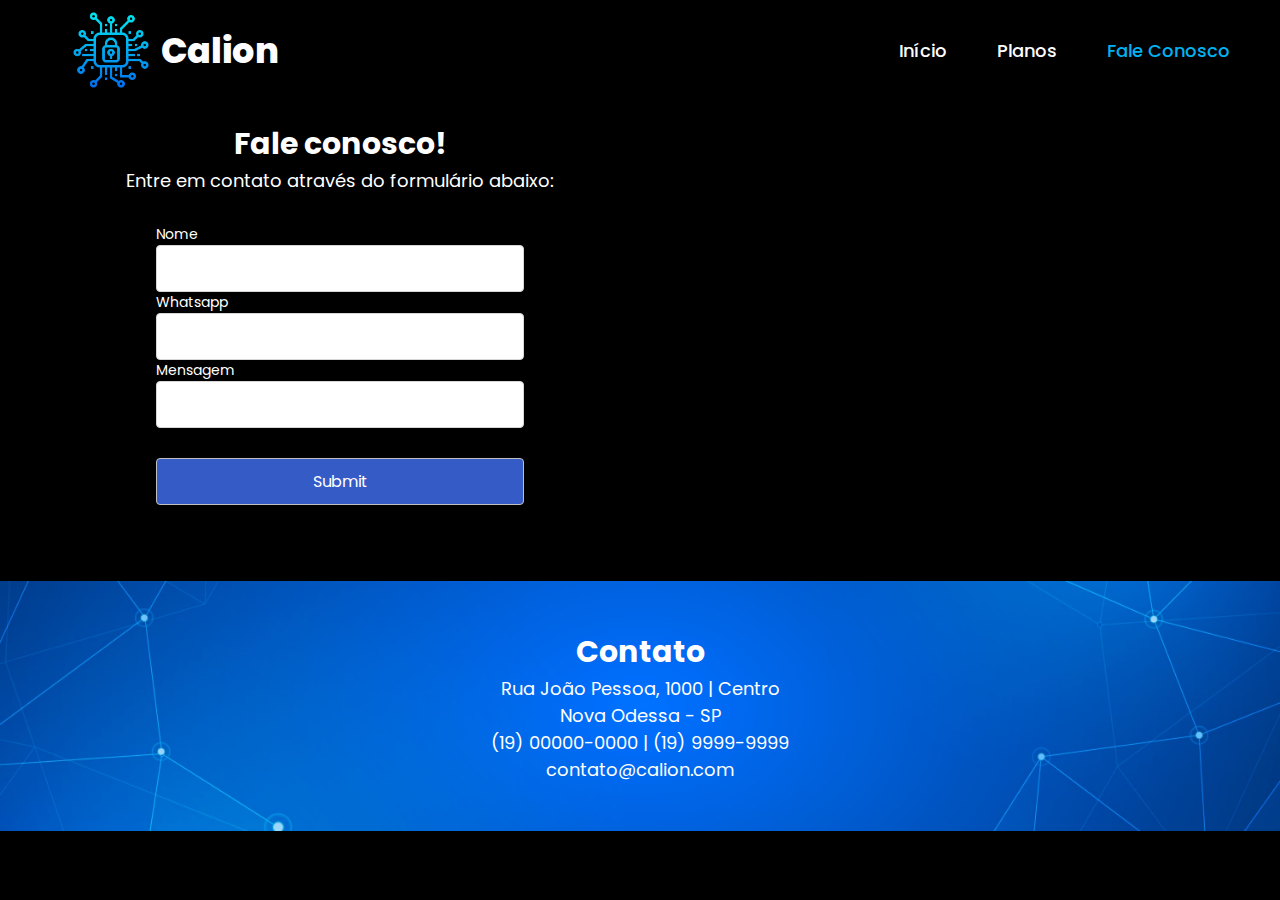
<file: fale-conosco.html>
<!DOCTYPE html>

<head>
    <meta name="viewport" content="width=device-width" />
    <meta http-equiv="Content-Type" content="text/html; charset=utf-8" />
    <title>Calion</title>
    <link href="css/Projeto.css" rel="stylesheet" />
    <link href="css/StyleSheet.css" rel="stylesheet" />
</head>



<body>
    <header class="barra-menu">
        <div class="div-logomarca">
            <img class="logomarca" src="img/logo.png" alt="logo">
            <h1>Calion</h1>
        </div>
        <div class="div-menu">
            <nav>
                <ul>
                    <li>
                        <a href="index.html">Início</a>
                    </li>
                    <li>
                        <a href="planos.html">Planos</a>
                    </li>
                    <li>
                        <a href="fale-conosco.html" style="color: #00B3F0;">Fale Conosco</a>
                    </li>
                </ul>
            </nav>
        </div>
    </header>
    <div class="content">
        <div class="containerCustom">
            <div style="color: white; padding: 20px;">
                <h3>Fale conosco!</h3>
                <p>Entre em contato através do formulário abaixo:</p>
                <div class="form">
                    <span>Nome</span>
                    <input type="text">
                    <span>Whatsapp</span>
                    <input type="text">
                    <span>Mensagem</span>
                    <input type="text">
                    <input type="submit">
                </div>
            </div>
            <div>
                <iframe
                    src="https://www.google.com/maps/embed?pb=!1m18!1m12!1m3!1d2601.0768358684077!2d-47.30275472245018!3d-22.784740408760307!2m3!1f0!2f0!3f0!3m2!1i1024!2i768!4f13.1!3m3!1m2!1s0x94c89916896e88ab%3A0x3f4276e1136b3a03!2sTrilha%20do%20Pica%20Pau%20Bike!5e0!3m2!1spt-BR!2sbr!4v1669744269317!5m2!1spt-BR!2sbr"
                    width="600" height="450" style="border:0;" allowfullscreen="" loading="lazy"
                    referrerpolicy="no-referrer-when-downgrade"></iframe>
            </div>
        </div>
    </div>
    <footer>
        <h3>Contato</h3>
        <p>
            Rua João Pessoa, 1000 | Centro <br>
            Nova Odessa - SP <br>
            (19) 00000-0000 | (19) 9999-9999 <br>
            contato@calion.com
        </p>
    </footer>
</body>

</html>
</file>
<file: css/Projeto.css>
@import url('https://fonts.googleapis.com/css2?family=Poppins:wght@300&display=swap');

* {
    margin: 0;
    border: 0;
    box-sizing: border-box;
    font-family: 'Poppins', sans-serif;
}

section {
    position: relative;
    width: 100%;
    padding: 100px;
    background: #121212;
    display: flex;
    align-items: center;
    justify-content: space-between;
}

.circle {
    position: absolute;
    top: 0;
    left: 0;
    width: 100%;
    height: 100%;
    background-color: rgb(65, 157, 211);
    clip-path: circle(50% at bottom right);
    box-shadow: 0px 10px 40px #121212;
    outline: none;
}

.cta {
    width: 40vw;
    min-height: 80vh;
    display: flex;
    text-align: center;
    justify-content: center;
    align-items: center;
}

.cta-content {
    width: 60vw;
    color: white;
    text-align: left;
    display: flex;
    flex-direction: column;
    justify-content: center;
}

.cta-content h2 {
    line-height: 35px;
}

.btn-fale-conosco {
    width: 200px;
    height: 50px;
    cursor: pointer;
    border-radius: 15px;
}

.btn-planos {
    width: 250px;
    height: 50px;
    cursor: pointer;
    border-radius: 15px;
}

.botoes-cta {
    display: flex;
    column-gap: 30px;
}

h3 {
    font-size: 30px;
    line-height: normal;
    text-align: center;
}

.cta-content>p {
    text-align: left !important;
    font-size: 16px !important;
}

.bi {
    margin: 10px;
}

.content p {
    font-size: 18px;
    line-height: normal;
    text-align: center;
}

.banner {
    width: 100%;
    background-image: url("../img/banner4.jpg");
    background-position: center;
    background-repeat: no-repeat;
    background-size: cover;
    height: max-content;
    display: flex;
}

.content-title {
    color: white;
    position: relative;
    width: 100%;
    display: flex;
    flex-direction: column;
    align-items: center;
}


.content {
    width: 100%;
    background-color: black;
    display: flex;
    align-items: center;
    flex-direction: column;
}


.containerCustom {
    max-width: 85vw;
}

.text h1 {
    color: #fff;
    font-size: 3em;
    margin-bottom: 10px;
    line-height: 2.5em;
    font-weight: 700;
    flex-direction: column;
    justify-content: center;
    align-items: center;
    font-weight: 200;
}

.content .text {
    color: #fff;
    font-weight: 300;
    display: flex;
    flex-direction: column;
    justify-content: center;
    align-items: center;
}

.content .text a {
    display: inline-block;
    margin-top: 20px;
    padding: 10px 25px;
    background: #1e78e5;
    color: #fff;
    font-weight: 500;
    border-radius: 40px;
    transition: 0.3s ease-in-out;
}

.containerCustom {
    width: 100%;
    min-height: 300px;
    display: flex;
    align-items: center;
    justify-content: center;
    margin: 0 !important;
    padding: 0 !important;
}

.faixa {
    height: 25px;
}


body * {
    box-sizing: border-box;
    margin: 0;
}

body {
    background-color: black;
}

.card > a > button{
    background-color: #068bb8 !important;
    border: 1px solid white;
}

.logomarca {
    max-height: 80px;
    max-width: 80px;
    cursor: pointer;
}

.barra-titulo {
    margin: 0;
    padding: 5px;
    font-family: 'Open Sans', sans-serif;
    font-size: 1.3em;
    line-height: 3.5em;
    position: absolute;
    top: 0;
    left: 100px;
    right: 0;
    bottom: 40px;
}

.barra-menu {
    position: sticky;
    background-color: black;
    z-index: 100;
    font-weight: 500;
    height: 100px;
    font-size: 20px;
    display: flex;
    flex-direction: row;
    align-items: center;
    justify-content: space-around;
}

.div-logomarca {
    width: 30%;
    height: 100%;
    display: flex;
    align-items: center;
    justify-content: center;
}

.div-menu {
    width: 80%;
    height: 100%;
    display: flex;
    justify-content: flex-end;
    align-items: center;
}

.div-menu>nav {
    padding-right: 50px;
}

.div-logomarca>h1 {
    color: #fdfdff;
    padding-left: 10px;
    font-weight: 800;
    font-size: 35px;
    cursor: pointer;
}


ul {
    display: flex;
    justify-content: flex-end;
    text-decoration: none;
    list-style-type: none;
    column-gap: 50px;
}

.barra-menu a {
    color: #fdfdff;
    text-decoration: none;
    transition: 0.3s;
    font-size: 18px;
}

.barra-menu a:hover {
    color: rgb(36, 191, 238);
    transition: 0.3s;
    border-bottom: 2px solid rgb(237, 251, 255);
}


.conteudo {
    min-height: 800px;
}


.leftloginimage {
    width: 256px;
    padding-top: 30px;
}

.right-login {
    width: 50vw;
    height: 100vh;
    display: flex;
    justify-content: center;
    align-items: center;
}

.card-login {
    width: 60%;
    display: flex;
    justify-content: center;
    align-items: center;
    flex-direction: column;
    padding: 45px 110px;
    background-color: cornflowerblue;
    border-radius: 20px;
    box-shadow: 0px 5px 30px rgb(64, 75, 94);
}

.card-login>h1 {
    color: #0f8;
    font-weight: 800;
    margin: 0;
}

.textfield {
    width: 100%;
    display: flex;
    flex-direction: column;
    align-items: flex-start;
    justify-content: center;
    margin: 7px 0px;
}

.textfield>input {
    width: 100%;
    border: none;
    border-radius: 10px;
    padding: 15px;
    background-color: rgb(106, 143, 211);
    color: #f0ffffde;
    font-size: 12pt;
    box-shadow: 0px 10px 40px 00000056;
    outline: none;
    box-sizing: border-box;
}

.textfield>label {
    color: #f0ffffde;
    margin-bottom: 10px;
}


.textfield>input::placeholder {
    color: white;
}

.btn-login {
    width: 100%;
    padding: 16px 0px;
    margin: 25px;
    border: none;
    border-radius: 8px;
    outline: none;
    text-transform: uppercase;
    font-weight: 800;
    letter-spacing: 2px;
    color: #2b134b;
    background-color: #0f8;
    cursor: pointer;
    box-shadow: 0px 8px 40px -12px rgb(113, 241, 181);
}


.form{
    display: flex;
    flex-direction: column;
    padding: 30px;
}

.form > span{
    color: white;
}

/* rodapé */

footer {
    background-image: url("../img/banner4.jpg");
    background-position: center;
    background-repeat: no-repeat;
    background-size: cover;
    color: white;
    display: flex;
    flex-direction: column;
    padding: 15px;
    align-items: center;
    justify-content: center;
    min-height: 250px;
    text-align: center;
    margin-top: 25px
}

footer p {
    font-size: 18px;
    line-height: normal;
}

.Col-A {
    flex-direction: column;
    justify-content: space-evenly;
    color: white;
}

.ColB {
    flex-direction: column;
    justify-content: space-evenly;
    align-items: center;
    color: white;
}

.cards {
    display: flex;
    flex-direction: row;
    flex-wrap: wrap;
    margin-top: 30px;
}

.card {
    background-color: white;
    margin: 15px;
    padding: 15px;
    width: 25vw;
    height: auto;
    display: flex;
    flex-direction: column;
    align-items: center;
    justify-self: center;
    border-radius: 15px;
    margin-top: 25px !important;
}

.list-features {
    margin-top: 20px;
    margin-bottom: 20px;
}

.card h3{
    font-weight: 600;
    font-size: 25px;
}

.card-central{
    margin-top: 0px !important;
    margin-bottom: 30px !important;
}

a button{
    cursor: pointer;
}

@media only screen and (max-width: 950px) {
    .card-login {
        width: 85%;
    }
}

@media only screen and (max-width: 600px) {
    .main-login {
        flex-direction: column;
    }

    .left-login>h1 {
        display: none;
    }

    .left-login {
        width: 100%;
        height: auto;
    }

    .right-login {
        width: 100%;
        height: auto;
    }

    .leftloginimage {
        width: 50vw;
    }

    .card-login {
        width: 90%;
    }
}
</file>
<file: css/StyleSheet.css>
/***********************************************************
  CSS 

***********************************************************/

* {
    -webkit-box-sizing: border-box !important;
    /* Safari/Chrome */
    -moz-box-sizing: border-box !important;
    /* Firefox */
    box-sizing: border-box !important;
    /* IE8+/ Opera */
}

h1,
h2,
h3,
h4,
h5,
h6 {
    margin: 0;
    padding: 0;
}

body {
    margin: 0;
    font-family: Arial, Helvetica, sans-serif;
    font-size: 14px;
    text-align: left;
    line-height: 150%;
    /* define a altura da linha de texto */
    color: #333333;
}

.content-wrap {
    max-width: 1024px;
    margin: auto;
}

hr {
    height: 1px;
    border-width: 0;
    border-top: 1px solid;
    border-top-color: #bbbbbb;
    width: 100%;
    display: inline-block;
}


/* Instala a fonte open sans */
/*@font-face {
    font-family: 'Open Sans';
    font-style: normal;
    src: url('../fonts/open-sans/OpenSans-Light.ttf');
}
*/

/**************************************** 
 RECURSOS PARA LAYOUT EM COLUNAS 
*****************************************/
/* Linha para criar as colunas */
.row {
    display: flex;
    display: -webkit-flex;
    /* Safari */
    flex-wrap: wrap;
    flex-direction: row;
    align-items: center;
    justify-content: center;
}

.col-12 {
    width: 100%;
}

.col-11 {
    width: 91.66666666%;
}

.col-10 {
    width: 83.3333333%;
}

.col-9 {
    width: 75%;
}

.col-8 {
    width: 66.66666667%;
}

.col-7 {
    width: 58.33333333%;
}

.col-6 {
    width: 50%;
}

.col-5 {
    width: 41.66666667%;
}

.col-4 {
    width: 33.33333333%;
}

.col-3 {
    width: 25%;
}

.col-2 {
    width: 16.66666667%;
}

.col-1 {
    width: 8.33333333%;
}

.box {
    padding: 20px;
    min-height: 500px;
}

.border {
    border: 1px solid #c0c0c0;
    border-radius: 5px;
}

.margin-right-20 {
    margin-right: 20px;
}

.margin-top-60 {
    margin-top: 60px;
}

/*******************************************************************
CONTROLES DE FORMULÁRIOS
********************************************************************/

label {
    margin-top: 20px;
    display: block;
    max-width: 100%;
    font-size: 12px;
    text-transform: uppercase;
}

input[type="text"],
input[type="password"]
input[type="number"],
input[type="email"],
textarea,
select {
    border: 1px solid #d7d7d7;
    border-radius: 4px;
    background: rgba(255, 255, 255, 1);
    color: #555555;
    font-size: 16px;
    padding: 10px;
    width: 100%;
    resize: none;
    outline: none;
}

input[type="submit"],
input[type="button"],
button {
    margin-top: 30px;
    border: 1px solid #c0c0c0;
    border-radius: 4px;
    color: white;
    background-color: #355bc6;
    font-size: 16px;
    padding: 10px 20px;
    cursor: pointer;
}

input[type="submit"]:hover,
input[type="button"]:hover,
button:hover {
    background-color: #293b90;
    color: white;
}


.botao-delete {
    background-color: #ff6a00 !important;
}

.botao-delete:hover {
    background-color: #ff4500 !important;
}

.botao-editar {
    background-color: #498b47 !important;
}

.botao-editar:hover {
    background-color: #37a533 !important;
}

.botao-inserir {
    background-color: #355bc6 !important;
}

.botao-inserir:hover {
    background-color: #293b90 !important;
}

/*******************************************************************
LAYOUT DE MíDIAS
tem que ser as ultimas definições
********************************************************************/
@media only screen and (max-width: 768px) {

    /* 
        SELETORES DE ATRIBUTOS [] 
        https://www.w3schools.com/css/css_attribute_selectors.asp 
    */

    [class^="col-"] {
        width: 100%;
    }

    [class=content-wrapper] {
        padding: 0px;
        margin: 6px;
    }

    [class*="box-border"] {
        border: 0px;
        padding: 0px;
    }

    [class*="box-padding-16"] {
        border: 0px;
        padding: 0px;
    }

    [class=dp-hr] {
        display: inline-block;
    }

    /* FORMS ****************/

    .form-input {
        border: 0px;
        padding: 0px;
        padding-top: 20px;
        /*border-radius: 0;*/
    }

    .form-view {
        border: 0px;
        padding: 0px;
        padding-top: 1px;
        /*border-radius: 0;*/
    }

    .form-view .ht {
        display: none;
    }

    .side-panel {
        padding-left: 0 !important;
    }

    /* MENU RESPONSIVO ****************/
    .menu {
        display: none;
    }

    .menu-mobile-buttons {
        display: inline-block;
    }

    .logotype {
        float: right;
    }

    [class=logotype-img] {
        max-width: 240px;
    }
}

/* CONFIGURAÇÃO DA IMPRESSÃO */
@media print {
    body * {
        visibility: hidden;
    }

    #Printable * {
        visibility: visible;
    }
}
</file>
